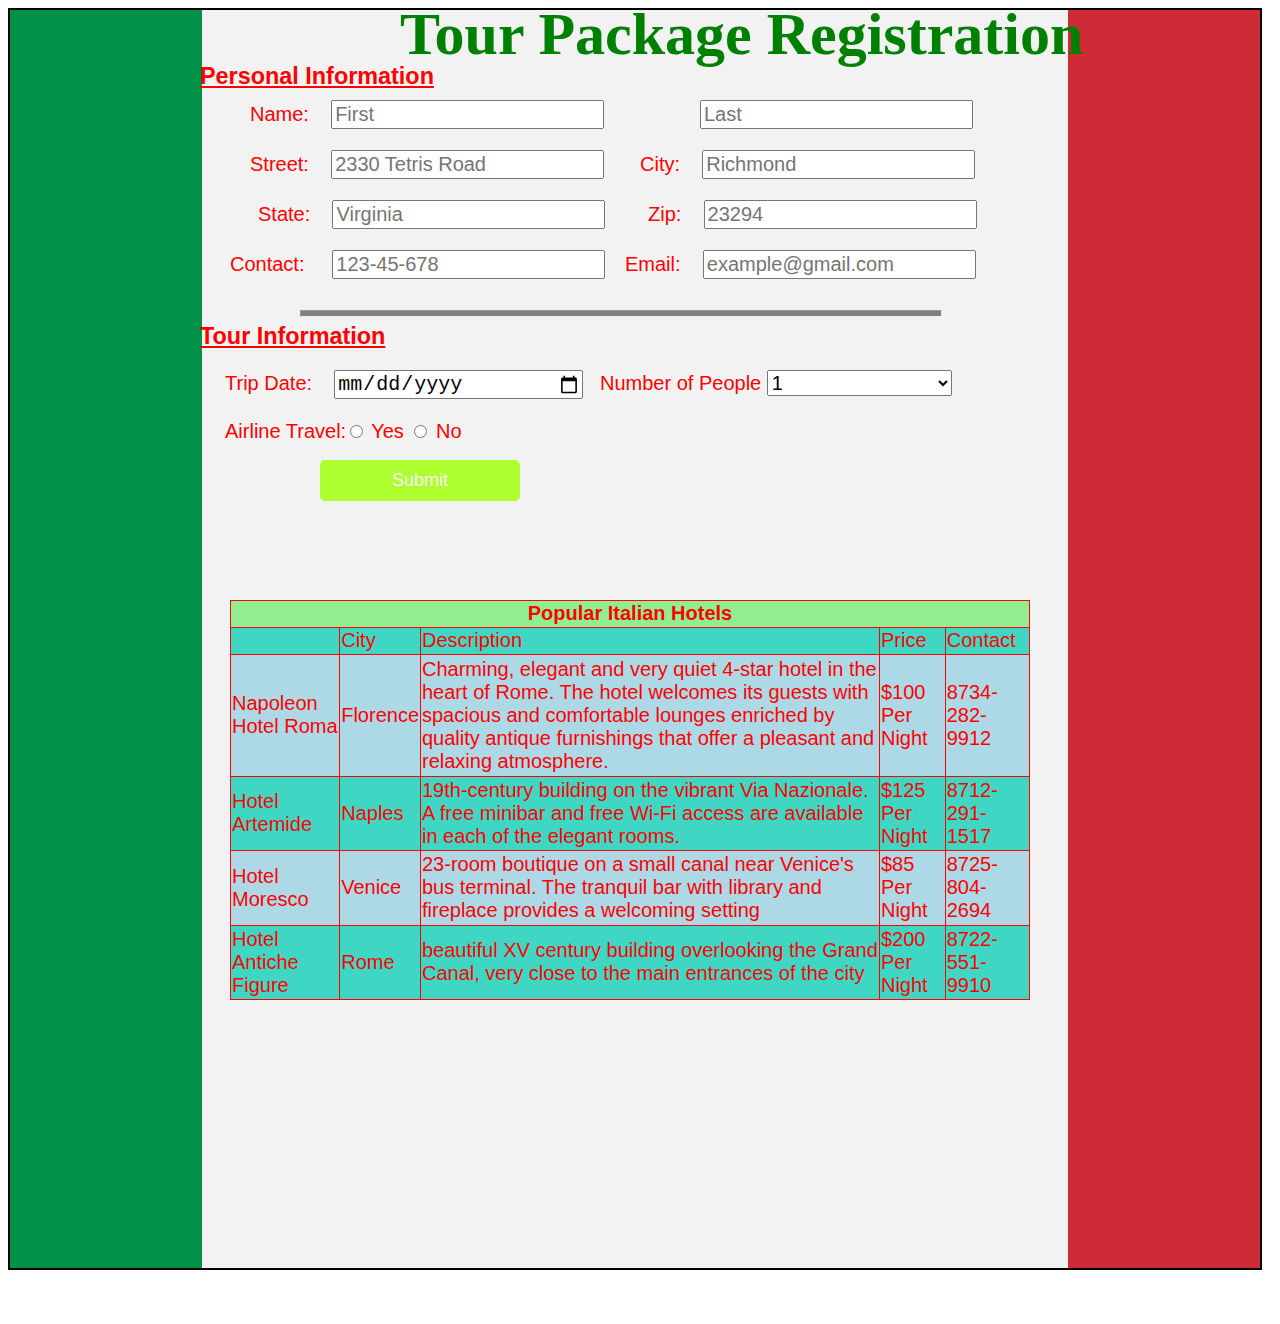
<file: signup.html>
<!DOCTYPE html>
<html>

<head>
    <meta name="Keywords" content="Tour Package Registration" />
    <meta charset="utf-8" />
    <link rel="stylesheet" type="text/css" href="assets/signup.css" />
    <title>Signup Form</title>
</head>

<body>
    <div class="flag">
        <section role="region" aria-hidden="true" class="italy-flag">
        </section>
    </div>

    <div id="main_heading">
        <h1>Tour Package Registration</h1>
    </div>
    <div id="personalinfo">
        <h3><u>Personal Information</u></h3>
    </div>
    <form method="post" action="/">
        <div class="customer">
            <div id="position"><label>Name:&nbsp;&nbsp;&nbsp;&nbsp;</label><input type="text" style="font-size:15pt;" name="name" placeholder="First" required></div>
            <div id="position_second"><label></label><input type="text" style="font-size:15pt;" name="name" placeholder="Last" required></div>
            <div id="position_third"><label>Street:&nbsp;&nbsp;&nbsp;&nbsp;</label><input type="text" style="font-size:15pt;" name="name" placeholder="2330 Tetris Road" required></div>
            <div id="position_fourth"><label>City:&nbsp;&nbsp;&nbsp;&nbsp;</label><input type="text" style="font-size:15pt;" name="name" placeholder="Richmond" required> </div>
            <div id="position_fifth"><label>State:&nbsp;&nbsp;&nbsp;&nbsp;</label><input type="text" style="font-size:15pt;" name="name" placeholder="Virginia" required></div>
            <div id="position_sixth"><label>Zip:&nbsp;&nbsp;&nbsp;&nbsp;</label><input type="text" style="font-size:15pt;" name="name" placeholder="23294" required></div>
            <div id="position_seventh"><label for="phone">Contact:&nbsp;&nbsp;&nbsp;&nbsp;</label>
                <input type="tel" style="font-size:15pt;" id="phone" name="phone" placeholder="123-45-678" pattern="[0-9]{3}-[0-9]{2}-[0-9]{3}"><br><br>
            </div>
            <div id="position_eight"><label>Email:&nbsp;&nbsp;&nbsp;&nbsp;</label><input type="text" style="font-size:15pt;" name="name" placeholder="example@gmail.com" required></div>



        </div>
        <hr class="half_line">
        <div id="second_heading">
            <h3><u>Tour Information</u></h3>
        </div>
        <div id="position_ninth"><label>Trip Date:&nbsp;&nbsp;&nbsp;&nbsp;</label><input type="date" style="font-size:15pt; width: 244px;" name="date" required></div>
        <div id="position_tenth"><label for="cars">Number of People</label>
            <select id="people" style="font-size:15pt; width:185px" name="peoplelist" form="">
                  <option value="1">1</option>
                  <option value="2">2</option>
                  <option value="3">3</option>
                  <option value="4">4</option>
                </select></div>
        <div id="air_position">
            <p>Airline Travel: </p>
        </div>
        <div id="position_eleven"><input type="radio" id="child" name="age" value="child">
            <label for="child">Yes</label>
            <input type="radio" id="adult" name="age" value="adult">
            <label for="adult">No</label><br>
        </div>
        <div id="submitbutton">
            <input type="submit" value="Submit">
        </div>


        <table class="fourth">
            <tr>
                <th colspan="6">Popular Italian Hotels</th>
            </tr>


            <div id="widthincrease">
                <tr>
                    <td></td>
                    <td>City</td>
                    <td>Description</td>
                    <td>Price</td>
                    <td>Contact</td>


                </tr>
            </div>
            <tr>
                <td>Napoleon Hotel Roma</td>
                <td>Florence</td>
                <td>Charming, elegant and very quiet 4-star hotel in the heart of Rome. The hotel welcomes its guests with spacious and comfortable lounges enriched by quality antique furnishings that offer a pleasant and relaxing atmosphere.</td>
                <td>$100 Per Night</td>
                <td>8734-282-9912</td>

            </tr>
            <tr>
                <td>Hotel Artemide</td>
                <td>Naples</td>
                <td>19th-century building on the vibrant Via Nazionale. A free minibar and free Wi-Fi access are available in each of the elegant rooms.</td>
                <td>$125 Per Night</td>
                <td>8712-291-1517</td>

            </tr>
            <tr>
                <td>Hotel Moresco</td>
                <td>Venice</td>
                <td> 23-room boutique on a small canal near Venice's bus terminal. The tranquil bar with library and fireplace provides a welcoming setting</td>
                <td>$85 Per Night</td>
                <td>8725-804-2694</td>

            </tr>
            <tr>
                <td>Hotel Antiche Figure</td>
                <td>Rome</td>
                <td> beautiful XV century building overlooking the Grand Canal, very close to the main entrances of the city</td>
                <td>$200 Per Night</td>
                <td>8722-551-9910</td>

            </tr>


        </table>
        <br/>
        <br/>


</body>

</html>
</file>
<file: assets/signup.css>
.flag {
    width: 1250px;
    border-width: 2px;
    border-style: solid;
    border-color: black;
    padding: 0;
    margin: 0;
}

.italy-flag {
    width: 100%;
    padding-bottom: 100.667%;
    background-color: #F1F2F1;
    position: relative;
    margin: 0;
}

.italy-flag::before {
    content: ' ';
    position: absolute;
    background-color: #009246;
    width: 15.33%;
    height: 100%;
}

.italy-flag::after {
    content: ' ';
    position: absolute;
    background-color: #CE2B37;
    width: 15.33%;
    height: 100%;
    right: 0;
}

#main_heading {
    font-family: 'Brush Script MT', cursive;
    position: absolute;
    top: -40px;
    left: 400px;
    font-size: 30px;
    text-align: center;
    color: green;
}

#position {
    position: absolute;
    top: 100px;
    left: 250px;
}

#position_second {
    position: absolute;
    top: 100px;
    left: 700px;
}

#position_third {
    position: absolute;
    top: 150px;
    left: 250px;
}

#position_fourth {
    position: absolute;
    top: 150px;
    left: 640px;
}

#position_fifth {
    position: absolute;
    top: 200px;
    left: 258px;
}

#position_sixth {
    position: absolute;
    top: 200px;
    left: 648px;
}

#position_seventh {
    position: absolute;
    top: 250px;
    left: 230px;
}

#position_eight {
    position: absolute;
    top: 250px;
    left: 625px;
}

#position_ninth {
    position: absolute;
    top: 370px;
    left: 225px;
}

#position_tenth {
    position: absolute;
    top: 370px;
    left: 600px;
}

#air_position {
    position: absolute;
    top: 400px;
    left: 225px;
}

#position_eleven {
    position: absolute;
    top: 420px;
    left: 345px;
}

#submitbutton {
    position: absolute;
    top: 440px;
    left: 320px;
}

#personalinfo {
    position: absolute;
    top: 40px;
    left: 200px;
}

body {
    font-size: 20px;
    color: red;
    font-family: Roboto, Arial, sans-serif;
}

.half_line {
    position: absolute;
    background-color: gray;
    height: 5px;
    width: 50%;
    top: 300px;
    left: 300px;
}

input[type=submit] {
    background-color: greenyellow;
    color: whitesmoke;
    padding: 10px;
    border: none;
    border-radius: 5px;
    cursor: pointer;
    font-size: 18px;
    margin-top: 20px;
    width: 200px;
}

#second_heading {
    position: absolute;
    top: 300px;
    left: 200px;
}

.fourth {
    width: 600px;
    border-collapse: collapse;
}

table.fourth {
    border: 1.5px solid;
}

.fourth td {
    border: 1.5px solid;
}

.fourth tr:nth-child(even) {
    background-color: rgba(39, 211, 188, 0.884);
}

.fourth tr:nth-child(odd) {
    background-color: lightblue;
}

.fourth th {
    background-color: lightgreen;
}

.fourth {
    position: absolute;
    top: 600px;
    left: 230px;
    width: 800px;
    height: 400px;
}
</file>
